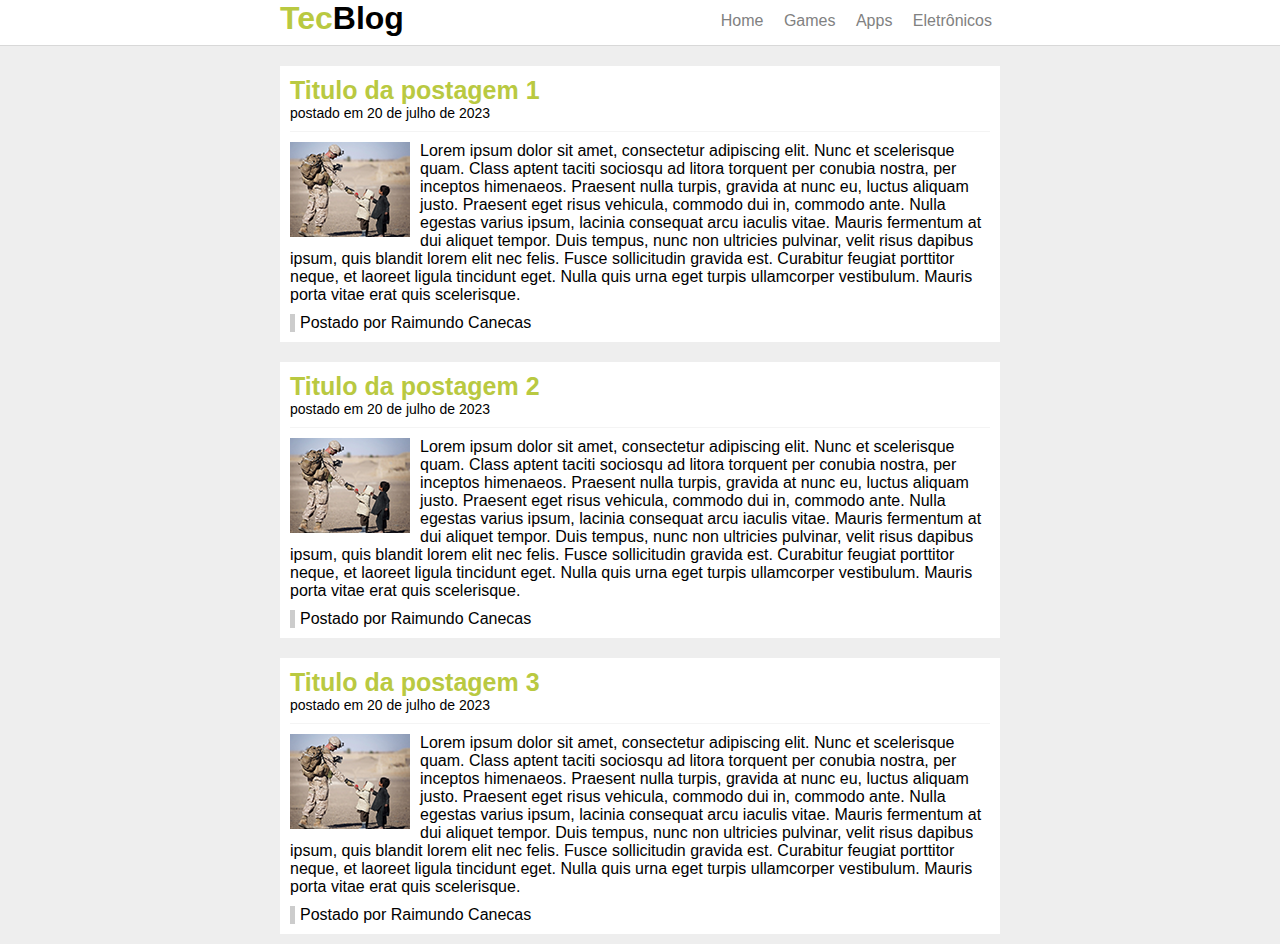
<file: index.html>
<!DOCTYPE html>
<html>
    <head>
        <title>Inicio</title>
        <meta charset="utf-8">
        <link rel="icon" type="image/x-icon" href="img/icon.ico">
        <link rel="stylesheet" type="text/css" href="css/style.css">
    </head>

    <body>
        <div id="navegação">
            <div id="area">
                <h1 id="logo">
                    <span class="verde">Tec</span>Blog
                </h1>
                <div id="menu">
                    <a href="index.html">Home</a>
                    <a href="games.html">Games</a>
                    <a href="apps.html">Apps</a>
                    <a href="eletronicos.html">Eletrônicos</a>
                </div>
            </div>         
        </div>

        <div id="area-principal"> 
            <div id="postagem">
                    <h1 class="title-postagem">Titulo da postagem 1</h1>
                    <span class="data-postagem">postado em 20 de julho de 2023</span>
                    <img class="img-postagem" src="img/imagem1.png">
                    <p class="text-postagem">Lorem ipsum dolor sit amet, consectetur adipiscing elit. Nunc et scelerisque quam. Class aptent taciti sociosqu ad litora torquent per conubia nostra, per inceptos himenaeos. Praesent nulla turpis, gravida at nunc eu, luctus aliquam justo. Praesent eget risus vehicula, commodo dui in, commodo ante. Nulla egestas varius ipsum, lacinia consequat arcu iaculis vitae. Mauris fermentum at dui aliquet tempor. Duis tempus, nunc non ultricies pulvinar, velit risus dapibus ipsum, quis blandit lorem elit nec felis. Fusce sollicitudin gravida est. Curabitur feugiat porttitor neque, et laoreet ligula tincidunt eget. Nulla quis urna eget turpis ullamcorper vestibulum. Mauris porta vitae erat quis scelerisque.</p>
                    <span class="postado">Postado por Raimundo Canecas</span>
            </div>
        </div>

        <div id="area-principal"> 
            <div id="postagem">
                    <h1 class="title-postagem">Titulo da postagem 2</h1>
                    <span class="data-postagem">postado em 20 de julho de 2023</span>
                    <img class="img-postagem" src="img/imagem1.png">
                    <p class="text-postagem">Lorem ipsum dolor sit amet, consectetur adipiscing elit. Nunc et scelerisque quam. Class aptent taciti sociosqu ad litora torquent per conubia nostra, per inceptos himenaeos. Praesent nulla turpis, gravida at nunc eu, luctus aliquam justo. Praesent eget risus vehicula, commodo dui in, commodo ante. Nulla egestas varius ipsum, lacinia consequat arcu iaculis vitae. Mauris fermentum at dui aliquet tempor. Duis tempus, nunc non ultricies pulvinar, velit risus dapibus ipsum, quis blandit lorem elit nec felis. Fusce sollicitudin gravida est. Curabitur feugiat porttitor neque, et laoreet ligula tincidunt eget. Nulla quis urna eget turpis ullamcorper vestibulum. Mauris porta vitae erat quis scelerisque.</p>
                    <span class="postado">Postado por Raimundo Canecas</span>
            </div>
        </div>

        <div id="area-principal"> 
            <div id="postagem">
                    <h1 class="title-postagem">Titulo da postagem 3</h1>
                    <span class="data-postagem">postado em 20 de julho de 2023</span>
                    <img class="img-postagem" src="img/imagem1.png">
                    <p class="text-postagem">Lorem ipsum dolor sit amet, consectetur adipiscing elit. Nunc et scelerisque quam. Class aptent taciti sociosqu ad litora torquent per conubia nostra, per inceptos himenaeos. Praesent nulla turpis, gravida at nunc eu, luctus aliquam justo. Praesent eget risus vehicula, commodo dui in, commodo ante. Nulla egestas varius ipsum, lacinia consequat arcu iaculis vitae. Mauris fermentum at dui aliquet tempor. Duis tempus, nunc non ultricies pulvinar, velit risus dapibus ipsum, quis blandit lorem elit nec felis. Fusce sollicitudin gravida est. Curabitur feugiat porttitor neque, et laoreet ligula tincidunt eget. Nulla quis urna eget turpis ullamcorper vestibulum. Mauris porta vitae erat quis scelerisque.</p>
                    <span class="postado">Postado por Raimundo Canecas</span>
            </div>
        </div>
    </body>

</html>
</file>
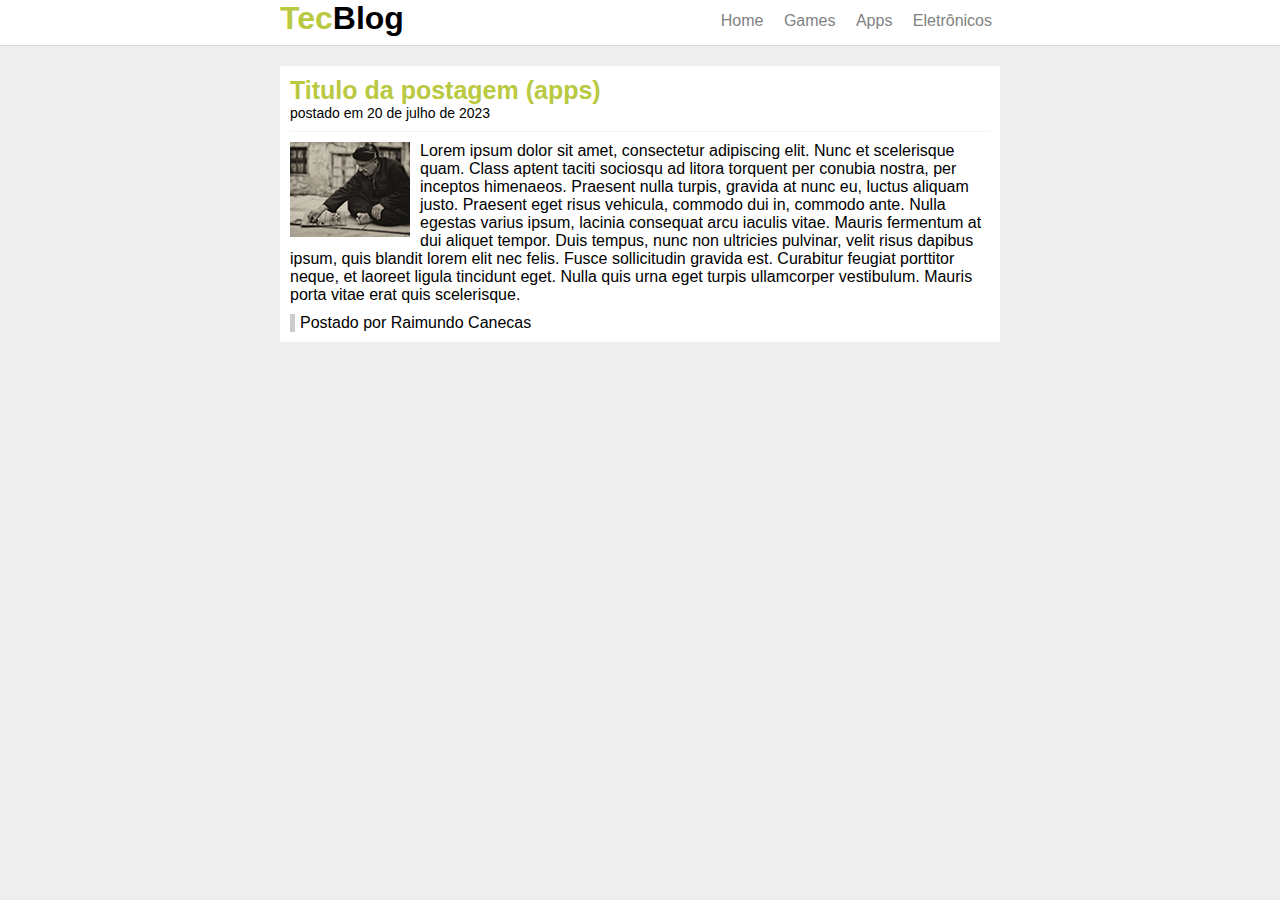
<file: apps.html>
<!DOCTYPE html>
<html>
    <head>
        <title>Apps</title>
        <meta charset="utf-8"> 
        <link rel="icon" type="image/x-icon" href="img/icon.ico">
        <link rel="stylesheet" type="text/css" href="css/style.css">
    </head>

    <body>
        <div id="navegação">

            <div id="area">
                <h1 id="logo">
                    <span class="verde">Tec</span>Blog
                </h1>
                <div id="menu">
                    <a href="index.html">Home</a>
                    <a href="games.html">Games</a>
                    <a href="apps.html">Apps</a>
                    <a href="eletronicos.html">Eletrônicos</a>
                </div>
            </div>         
        </div>

        <div id="area-principal"> 
            <div id="postagem">
                    <h1 class="title-postagem">Titulo da postagem (apps)</h1>
                    <span class="data-postagem">postado em 20 de julho de 2023</span>
                    <img class="img-postagem" src="img/imagem3.png">
                    <p class="text-postagem">Lorem ipsum dolor sit amet, consectetur adipiscing elit. Nunc et scelerisque quam. Class aptent taciti sociosqu ad litora torquent per conubia nostra, per inceptos himenaeos. Praesent nulla turpis, gravida at nunc eu, luctus aliquam justo. Praesent eget risus vehicula, commodo dui in, commodo ante. Nulla egestas varius ipsum, lacinia consequat arcu iaculis vitae. Mauris fermentum at dui aliquet tempor. Duis tempus, nunc non ultricies pulvinar, velit risus dapibus ipsum, quis blandit lorem elit nec felis. Fusce sollicitudin gravida est. Curabitur feugiat porttitor neque, et laoreet ligula tincidunt eget. Nulla quis urna eget turpis ullamcorper vestibulum. Mauris porta vitae erat quis scelerisque.</p>
                    <span class="postado">Postado por Raimundo Canecas</span>
            </div>
        </div>

    </body>

</html>
</file>
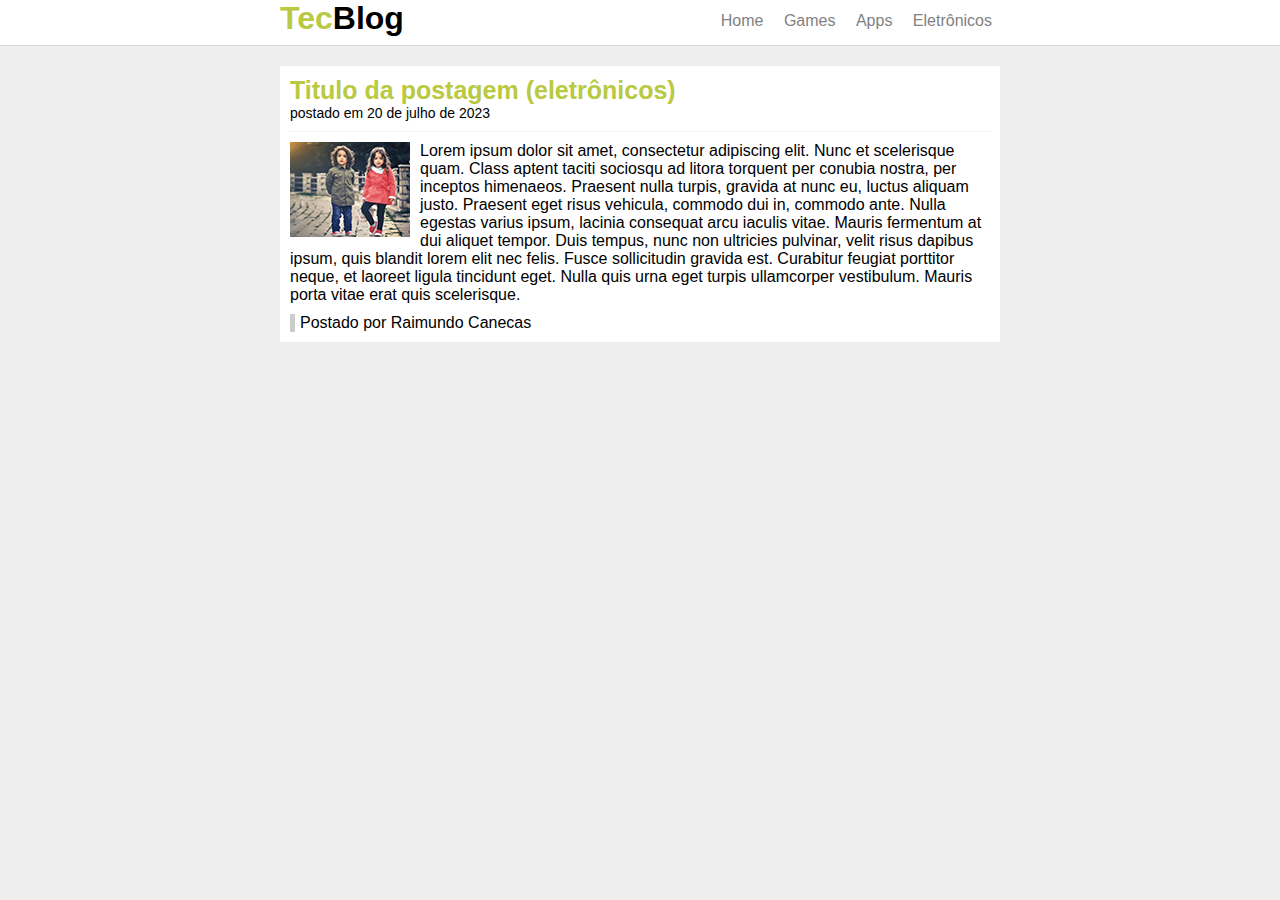
<file: eletronicos.html>
<!DOCTYPE html>
<html>
    <head>
        <title>Eletrônicos</title>
        <meta charset="utf-8">
        <link rel="icon" type="image/x-icon" href="img/icon.ico">
        <link rel="stylesheet" type="text/css" href="css/style.css">
    </head>

    <body>
        <div id="navegação">

            <div id="area">
                <h1 id="logo">
                    <span class="verde">Tec</span>Blog
                </h1>
                <div id="menu">
                    <a href="index.html">Home</a>
                    <a href="games.html">Games</a>
                    <a href="apps.html">Apps</a>
                    <a href="eletronicos.html">Eletrônicos</a>
                </div>
            </div>         
        </div>

        <div id="area-principal"> 
            <div  id="postagem">
                    <h1 class="title-postagem">Titulo da postagem (eletrônicos)</h1>
                    <span class="data-postagem">postado em 20 de julho de 2023</span>
                    <img class="img-postagem" src="img/imagem4.png">
                    <p class="text-postagem">Lorem ipsum dolor sit amet, consectetur adipiscing elit. Nunc et scelerisque quam. Class aptent taciti sociosqu ad litora torquent per conubia nostra, per inceptos himenaeos. Praesent nulla turpis, gravida at nunc eu, luctus aliquam justo. Praesent eget risus vehicula, commodo dui in, commodo ante. Nulla egestas varius ipsum, lacinia consequat arcu iaculis vitae. Mauris fermentum at dui aliquet tempor. Duis tempus, nunc non ultricies pulvinar, velit risus dapibus ipsum, quis blandit lorem elit nec felis. Fusce sollicitudin gravida est. Curabitur feugiat porttitor neque, et laoreet ligula tincidunt eget. Nulla quis urna eget turpis ullamcorper vestibulum. Mauris porta vitae erat quis scelerisque.</p>
                    <span class="postado">Postado por Raimundo Canecas</span>
            </div>
        </div>

    </body>

</html>
</file>
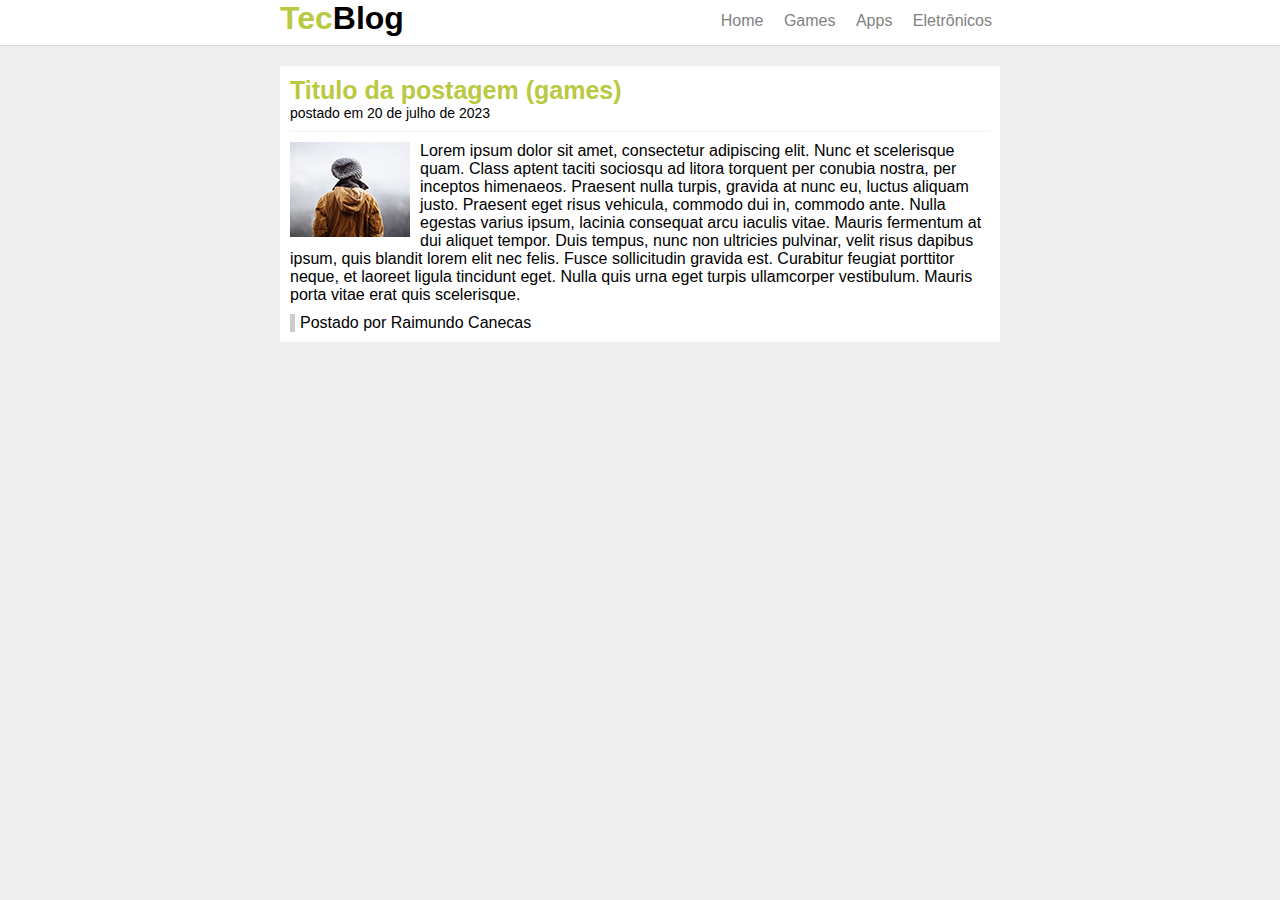
<file: games.html>
<!DOCTYPE html>
<html>
    <head>
        <title>Games</title>
        <meta charset="utf-8">
        <link rel="icon" type="image/x-icon" href="img/icon.ico">
        <link rel="stylesheet" type="text/css" href="css/style.css">
    </head>

    <body>
        <div id="navegação">

            <div id="area">
                <h1 id="logo">
                    <span class="verde">Tec</span>Blog
                </h1>
                <div id="menu">
                    <a href="index.html">Home</a>
                    <a href="games.html">Games</a>
                    <a href="apps.html">Apps</a>
                    <a href="eletronicos.html">Eletrônicos</a>
                </div>
            </div>         
        </div>

        <div id="area-principal"> 
            <div id="postagem">
                    <h1 class="title-postagem">Titulo da postagem (games)</h1>
                    <span class="data-postagem">postado em 20 de julho de 2023</span>
                    <img class="img-postagem" src="img/imagem2.png">
                    <p class="text-postagem">Lorem ipsum dolor sit amet, consectetur adipiscing elit. Nunc et scelerisque quam. Class aptent taciti sociosqu ad litora torquent per conubia nostra, per inceptos himenaeos. Praesent nulla turpis, gravida at nunc eu, luctus aliquam justo. Praesent eget risus vehicula, commodo dui in, commodo ante. Nulla egestas varius ipsum, lacinia consequat arcu iaculis vitae. Mauris fermentum at dui aliquet tempor. Duis tempus, nunc non ultricies pulvinar, velit risus dapibus ipsum, quis blandit lorem elit nec felis. Fusce sollicitudin gravida est. Curabitur feugiat porttitor neque, et laoreet ligula tincidunt eget. Nulla quis urna eget turpis ullamcorper vestibulum. Mauris porta vitae erat quis scelerisque.</p>
                    <span class="postado">Postado por Raimundo Canecas</span>
            </div>
        </div>

    </body>

</html>
</file>
<file: css/style.css>
/* limpar formatação padrão */
* {
    margin: 0px;
    padding: 0px;
}

body {
    font-size: 16px;
    font-family: "Trebuchet MS", helvetica, sans-serif ;
    background: #eeeeee;

}

/* --------------------MENU-------------------- */
#navegação {
    background: #fff;
    border-bottom: 1px solid #d8d8d8;
    height: 45px;
    position: sticky;
    top: 0;
}

#area {
    width: 720px;
    margin: 0 auto;
}

#logo {
    float: left;
}

#menu {
    float: right;
    padding: 12px 0;
    
}

/* ------------------------------------------- */

/* --------------------AREA PRINCIPAL-------------------- */
#area-principal {
    width: 720px;
    margin: 20px auto 10px auto;
    }

#postagem {
    background: white;
    padding: 10px;

}

.title-postagem {
    font-size: 25px;
    color: #b9c941;
  }

.data-postagem {
	font-size: 14px;
	border-bottom: 1px solid #f4f4f4;
	display: block;
	padding-bottom: 10px;
	margin-bottom: 10px;
}

.img-postagem {
    padding-right: 10px;
    padding-bottom: 10px;
    float: left;
}

.postado {
    border-left: 5px solid rgb(204, 204, 204);
    display: block;
    margin-top: 10px;
    padding-left: 5px;
}

/* ------------------------------------------- */


/* --------------------FORMT LINK-------------------- */
a {
    padding: 8px;
    color: rgb(129, 129, 129);
    text-decoration: none;
}

a:hover {
    background: #b9c941;
    color: rgb(236, 236, 236);
    border-radius: 5px;
    transition: background 0.15s;
}

a:active {
    background: #c5d645;
    color: #d9e29a;
    border-radius: 5px;
    transition: background 0.15s;
}

/* ------------------------------------------- */

  .verde {
    color: #b9c941;
}
</file>
